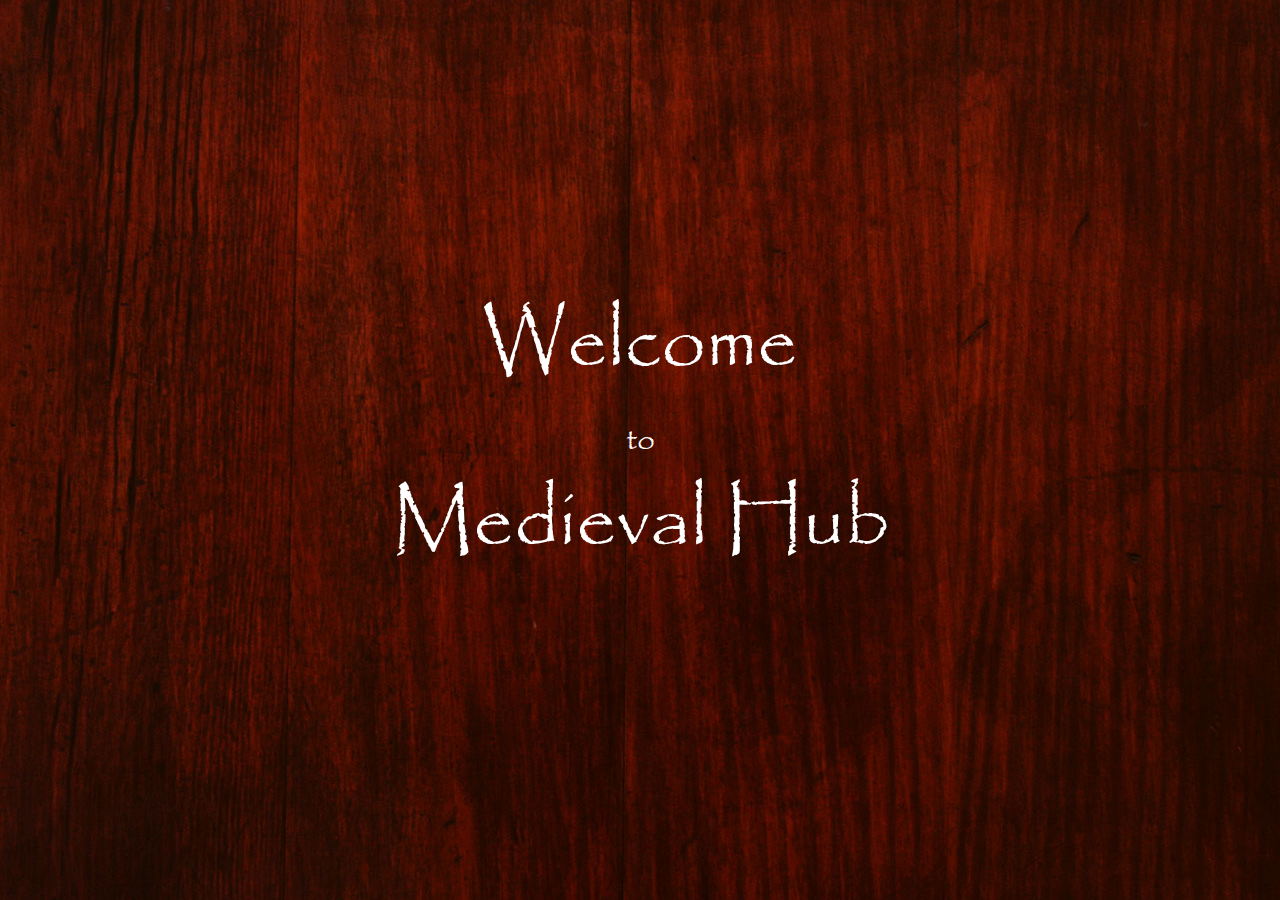
<file: index.htm>
<!--
*************************************************************
Created and published by Saksham Saxena
Blog posts are licensed under CC BY as mentioned theirof
sakshamsaxena.in
*************************************************************
-->
<!doctype html>
<html lang="en">
<head>
<title>Medieval Hub | Saksham Saxena</title>
<link rel="stylesheet" href="css/home.css">
<link rel="stylesheet" href="css/animate.css">
<link rel="stylesheet" href="css/lists.css">
<link rel="shortcut icon" href="imgs/favicon.ico">
<meta charset="utf-8">
<meta name="viewport" content="width=580, user-scalable=no">
<meta name="content-type" content="application/html">
<meta itemprop="isFamilyFriendly" content="True">
<meta itemprop="name" content="Medieval Hub">
<meta itemprop="description" content="Medieval Hub is a blog where I write about my experiences as an engineering student, exploring a broad area of knowledge ranging from basic physics to advanced coding">
<meta property="og:type" content="website" />
<meta property="og:description" content="Medieval Hub is a blog where I write about my experiences as an engineering student, exploring a broad area of knowledge ranging from basic physics to advanced coding" />
<meta property="og:url" content="http://sakshamsaxena.in/">
<meta property="og:image" content="http://sakshamsaxena.in/imgs/ess.png">
<script src="scripts/jQ.js" type="text/javascript"></script>
<script src="scripts/jquery-migrate-1.2.1.min.js" type="text/javascript"></script>
<script src="scripts/jquery.queryloader2.min.js" type="text/javascript"></script>
<script src="scripts/external.js" type="text/javascript"></script>
</head>
<body>

<div id="sharelist">
<a href="https://www.facebook.com/sharer/sharer.php?u=http://sakshamsaxena.in" target="_blank" title="Share On Facebook!"><img src="imgs/fb.png" width="80"></a><a href="https://plus.google.com/share?url=http://sakshamsaxena.in" target="_blank" title="Share on Plus!"><img src="imgs/plus.png" width="80"></a>
</div>

<span id="link_list_head" class="toplink">Medieval Hub</span>

<div id="welcome">
<h1>Welcome</h1>
<h3><br>to<br></h3>
<h1>Medieval Hub</h1>
</div>

<div id="lister">
<h3>Recent Posts</h3>

<section class='textual'>
<a href='blog/final.htm' target='_blank'><span class='headings'>Medieval Hub is shutting down</span></a>
<hr width='560px' align='left' color='black'>
<span class='stamp'>Published on 11/12/2014 at 2330hrs IST</span><br>
<p>This is the last post. MH has served its purpose. Moving onwards now. Thank you for being a part of Medieval Hub!</p>
</section>

<section class='textual'>
<a href='blog/jquery-plugin-needs.htm' target='_blank'><span class='headings'>jQuery Plugins : When to REALLY use them</span></a>
<hr width='560px' align='left' color='black'>
<span class='stamp'>Published on 28/10/2014 at 2330hrs IST</span><br>
<p>We all use them. Maybe too much, maybe unnecessairly, or maybe just at the right time, but is it really the case? Let's ponder...</p>
</section>
    
<section class='textual'>
<a href='blog/easter-eggs.htm' target='_blank'><span class='headings'>Surprise : Why you should have easter eggs on your website</span></a>
<hr width='560px' align='left' color='black'>
<span class='stamp'>Published on 04/09/2014</span><br>
<p>Easter Eggs on websites not only sounds cool, but feels cool as well. That's why you need them on yours as well. Read on to get a start.</p>
</section>

<section class='textual'>
<a href='blog/marks-wt.htm' target='_blank'><span class='headings'>Under the hood : M.A.R.K.S. Walkthrough</span></a>
<hr width='560px' align='left' color='black'>
<span class='stamp'>Published on 17/08/2014</span><br>
<p>An exclusive post on M.A.R.K.S., an online resource for academic help created for DTU freshers. What lies under the hood is explained here. And yes, it has a scoop of GSAP as well.</p>
</section>

<section class='textual'>
<a href='blog/gsap-tutorial.htm' target='_blank'><span class='headings'>GSAP JS Tutorial : Animation Ahoy!</span></a>
<hr width='560px' align='left' color='black'>
<span class='stamp'>Published on 28/07/2014</span><br>
<p>GreenSock Animation Platform for JavaScript (GSAP-JS) is relatively new to the game. Here's the catch : its pretty powerful and can challenge Yoda without a doubt. Let's warm up with a tutorial first!</p>
</section>

<section class='textual'>
<a href='blog/scroll-magic.htm' target='_blank'><span class='headings'>ScrollMagic : jQuery and Greensock in action</span></a>
<hr width='560px' align='left' color='black'>
<span class='stamp'>Published on 27/07/2014</span><br>
<p>Tweaking further the GSAP JS with jQuery to create a really cool jQuery Plugin is something truly genius. Let's take a dive in each of these platforms, one by one.</p>
</section>

<section class='textual'>
<a href='blog/pilot-post.htm' target='_blank'><span class='headings'>Pilot Post : Excitement Lies Ahead!</span></a>
<hr width='560px' align='left' color='black'>
<span class='stamp'>Published on 22/07/2014</span><br>
<p>So, let's just relax a bit, stretch them weary arms limbs, breath some fresh air, do some eye exercises maybe, and then sit tight! This is the beginning of an amazing journey. And so it begins!</p>
</section>
    
</div>

<footer id="footer">
<a href="about.htm">About</a> | <a href="mailto:saksham_saxena@outlook.com?Subject=Feedback" target="_blank">Contact</a>
<br>
Copyright &copy; 2014
<br>
<a href="http://www.sakshamsaxena.in">Medieval Hub</a> | <a href="https://plus.google.com/107908505866237517547" rel="author">Saksham Saxena</a>
</footer>

</body>
</html>
</file>
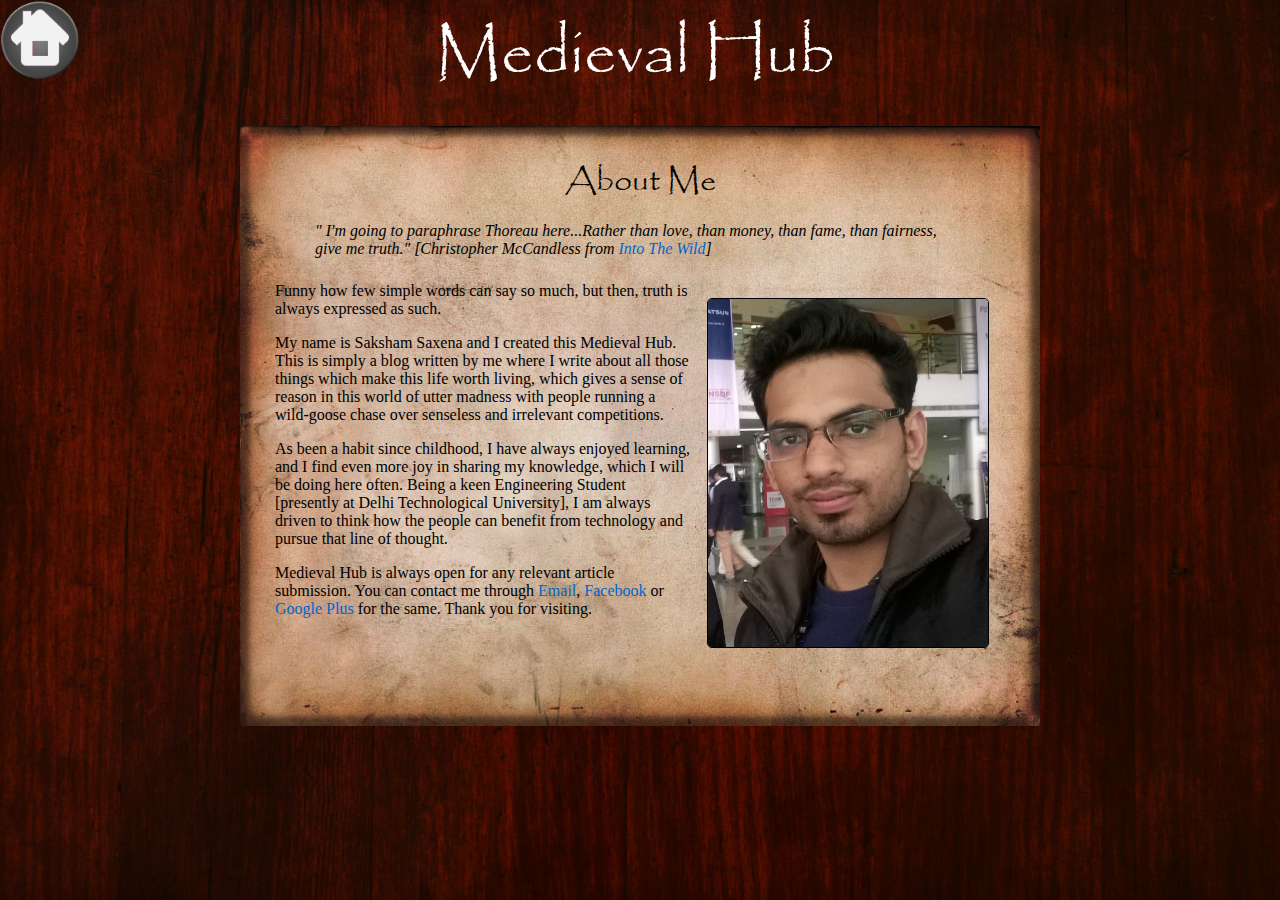
<file: about.htm>
<!doctype html>
<html lang="en">
<head>
<title>About | Saksham Saxena</title>
<link rel="stylesheet" href="css/about.css">
<link rel="stylesheet" href="css/animate.css">
<link rel="shortcut icon" href="imgs/favicon.ico">
<meta charset="utf-8">
<meta name="viewport" content="width=device-width, user-scalable=no">
<meta name="content-type" content="application/html">
<meta property="og:type" content="website" />
<meta property="og:description" content="Medieval Hub is a blog where I write about my experiences as an engineering student, exploring a broad area of knowledge ranging from basic physics to advanced coding" />
<meta property="og:url" content="http://sakshamsaxena.in/about.htm">
<meta property="og:image" content="http://sakshamsaxena.in/imgs/ess.png">
<script src="scripts/jQ.js" type="text/javascript"></script>
<script src="scripts/jquery-migrate-1.2.1.min.js" type="text/javascript"></script>
<script src="scripts/jquery.queryloader2.min.js" type="text/javascript"></script>
<script>$(document).ready(function(){$("body").queryLoader2();});</script>
</head>
<body>

<div id="controlist">
<a href="index.htm" title="Home"><img src="imgs/home.png" width="80" id="go_Home"></a>
</div>
<span id="about_head" class="toplink">Medieval Hub</span>
<div id="about" itemscope itemtype="http://schema.org/Person">
<section>
<h3>About Me</h3>
<blockquote>" I'm going to paraphrase Thoreau here...Rather than love, than money, than fame, than fairness, give me truth." [Christopher McCandless from <a href="http://www.imdb.com/title/tt0758758/" target="_blank">Into The Wild</a>]<br></blockquote>
<img src="imgs/myself.jpg" width="280">
<p>Funny how few simple words can say so much, but then, truth is always expressed as such.</p>
<p><span itemprop="description">My name is <span itemprop="name">Saksham Saxena</span> and I created this Medieval Hub. This is simply a blog written by me where I write about all those things which make this life worth living, which gives a sense of reason in this world of utter madness with people running a wild-goose chase over senseless and irrelevant competitions.</span></p>
<p>As been a habit since childhood, I have always enjoyed learning, and I find even more joy in sharing my knowledge, which I will be doing here often. Being a keen <span itemprop="jobTitle">Engineering Student</span> [presently at <span itemprop="affiliation">Delhi Technological University</span>], I am always driven to think how the people can benefit from technology and pursue that line of thought.</p>
<p>Medieval Hub is always open for any relevant article submission. You can contact me through <a href="mailto:saksham_saxena@outlook.com?Subject=Feedback">Email</a>, <a href="https://www.facebook.com/saksham.saxena.334">Facebook</a> or <a href="https://plus.google.com/107908505866237517547" rel="author">Google Plus</a> for the same. Thank you for visiting.</p>
</section>
</div>
</body>
</html>
</file>
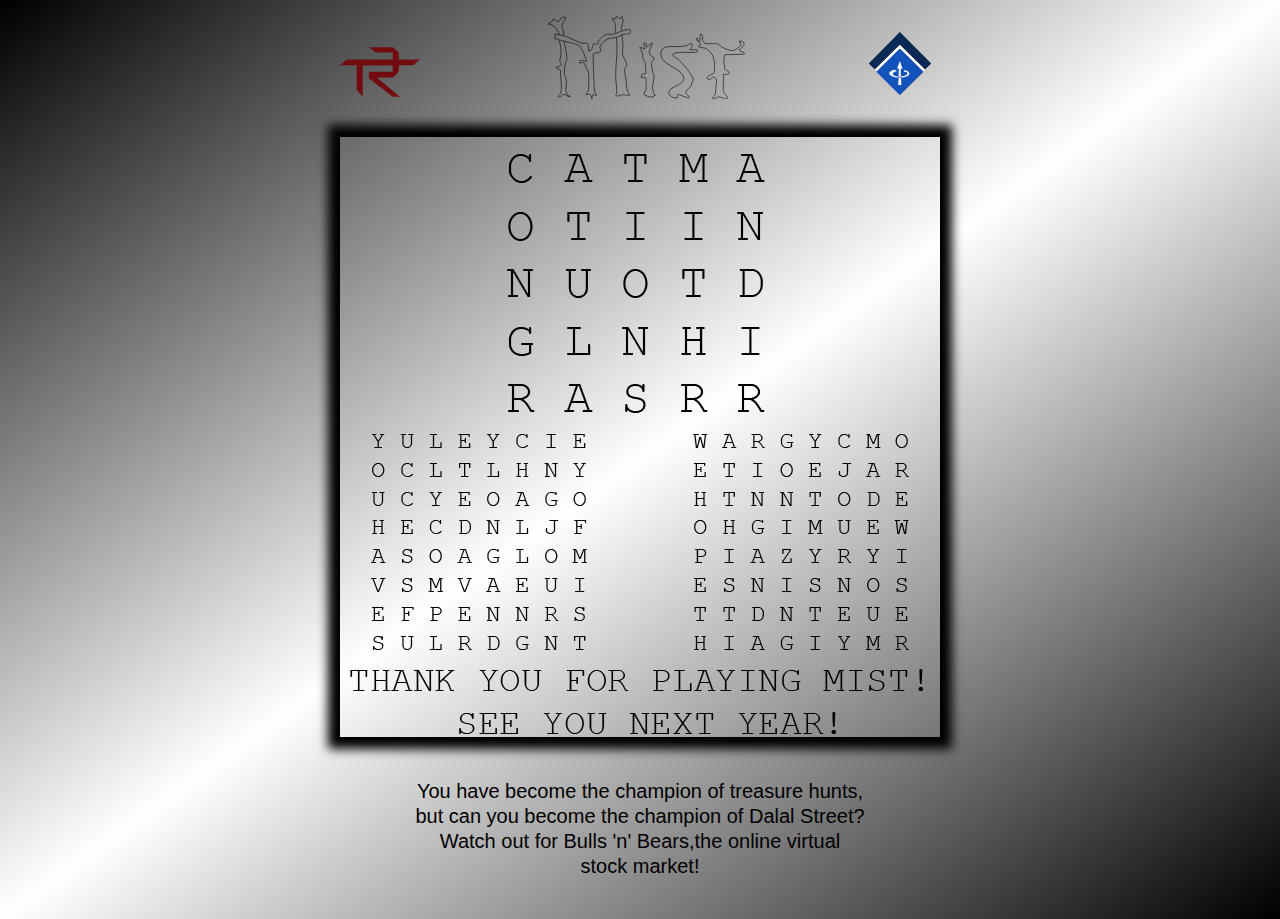
<file: css/thankyou.htm>
<!doctype html>
<html>
<head>
<meta charset="utf-8">
<link rel="stylesheet" href="ty.css">
</head>
<body>
<div id="fb-root"></div>
<script>(function(d, s, id) {
  var js, fjs = d.getElementsByTagName(s)[0];
  if (d.getElementById(id)) return;
  js = d.createElement(s); js.id = id;
  js.src = "http://connect.facebook.net/en_GB/sdk.js#xfbml=1&version=v2.0";
  fjs.parentNode.insertBefore(js, fjs);
}(document, 'script', 'facebook-jssdk'));</script>
<div id="logos">
<img src="troika_logo.svg" width="80">
<img src="mist_logo.svg" width="200">
<img src="ieee_logo.svg" width="80">
</div>
<div id="thank">
<img src="2.png">
</div>
<div id="liker">
You have become the champion of treasure hunts, but can you become the champion of Dalal Street? Watch out for Bulls 'n' Bears,the online virtual stock market!<br>
<div class="fb-like" data-href="https://www.facebook.com/BnBIEEEDTU" data-width="200px" data-layout="button_count" data-action="like" data-show-faces="false" data-share="false"></div>
</div>
</body>
</html>
</file>
<file: css/home.css>
/*******************************************
Written by Saksham Saxena
*******************************************/

@charset "utf-8";
/* CSS Document */

/*Font Loading*/
@font-face 
{
	font-family: 'Papyrus';
	src: url('../papyrus/papyrus.woff') format('woff'); 
}

/*Background definition*/
body
{
	background: url(../imgs/background.jpg) center fixed no-repeat;
}

/*Main Division formatting*/
#welcome
{
    position: absolute;
    top: 10%;
    right: 0;
    bottom: 0;
    left: 0;
    margin: auto;
    padding: 0;
	color:white;
	width:auto;
    height: 50%;
}
/*Main Text Link Formatting*/
h1, h3
{
	text-align:center;
	font-family: Papyrus;
	font-size:5em;
	font-weight:400;
	line-height:0.5em;
	color:white;
}
h3{font-size:2em;}
a
{
	text-decoration:none;
	transition-property:color;
	transition-duration:0.2s;
}
a:link, a:visited, a:active, a:focus{color:#06C; text-decoration:none;}
a:hover{color:#F03; text-decoration:none;}
footer a:link,footer a:visited,footer a:active,footer a:focus{color:white;}
footer a:hover{color:#F03; text-decoration:none;}
/*Share Icons Positioning*/
#sharelist
{
	position:absolute;
	right:0;
	top:0;
	width:160px;
	z-index:1;
}

/*Headings which are in span*/
#link_list_head
{
	position:absolute;
	top:5px;
	width:98%;
	margin:0 auto;
	font-family: Papyrus;
	font-size:4em;
	font-weight:400;
	color:white;
	text-align:center;
}
footer
{
	font-weight:400;
	font-family:Georgia, serif;
	font-size:1em;
	color:white;
	text-align:center;
	clear:both;
} 

/*Responsive Rules*/
@media all and (max-width:810px)
{
    #sharelist,#lister>h3
    {
        display: none !important;
    }
    #link_list_head
    {
        font-size: 3em;
    }
    hr
    {
        width: 100% !important;
    }
}
</file>
<file: css/lists.css>
#lister
{
	background-image:none;
	background-repeat: no-repeat;
	width:65%;
	min-width: 810px;
	margin: 10% auto 0 auto;
	overflow:hidden;
}
.textual
{
	background-image:url(../imgs/parchment.jpg);
	background-repeat:no-repeat;
	height:235px;
	font-family:Georgia, "Times New Roman", Times, serif;
	margin:1em 2em;
	padding:0.5em 1em 0.5em 9em;
}
.headings{line-height:1em; font-family:Calibri, "Times New Roman", sans-serif; font-size:28px;}
.stamp{font-family:Georgia, "Times New Roman", Times, serif; font-size:14px;}

/*Responsive Rules*/
@media all and (max-width:810px)
{
    #sharelist
    {
        display: none;
    }
    #lister
    {
        width: 100%;
        min-width: 200px;
        margin: 0;
        margin-top: 2em;
    }
    .textual
    {
        background-size: cover;
        margin: 4em 0.1em;
        padding-left: 20% !important;
        height: 150px;
    }
    .headings
    {
        font-size: 1.5em;
    }
    .textual>p
    {
        font-size: 1em;
    }
}
</file>
<file: css/about.css>
@charset "utf-8";
/* CSS Document */

/*Font Loading*/
@font-face 
{
	font-family: 'Papyrus';
	src: url('../papyrus/papyrus.woff') format('woff'); 
}

/*Background definition*/
body
{
	background: url(../imgs/background.jpg) no-repeat center center fixed;
	background-size: cover;
}

h1, h3
{
	text-align:center;
	font-family: Papyrus;
	font-size:5em;
	font-weight:400;
	line-height:0.5em;
}
h3{font-size:2em; margin-top:0.75em;}
a
{
	text-decoration:none;
	transition-property:color;
	transition-duration:0.2s;
}
a:link, a:visited, a:active, a:focus{color:#06C; text-decoration:none;}
a:hover{color:#F03; text-decoration:none;}
/*Share Icons Positioning*/

#controlist
{
	position:absolute;
	left:0;
	top:0;
	width:80px;
	z-index:1;
}
/*Headings which are in span*/
#about_head
{
	position:absolute;
	top:5px;
	width:98%;
	margin:0 auto;
	font-family: Papyrus;
	font-size:4em;
	font-weight:400;
	color:white;
	text-align:center;
}
#about
{
	background-image: url(../imgs/blog.jpg);
	background-position:center;
	background-repeat: no-repeat;
	width: 810px;
	height: 600px;
	margin: 10% auto 0 auto;
	overflow:hidden;
}
#about section
{
	margin:1em 2em;
	padding:0.5em;
	font-family:Georgia, "Times New Roman", Times, serif;
}
#about section img
{
	float:right;
	border:1px solid black;
	border-radius:5px;
	margin:1em;
}
#about section p
{
	width:70%;
}
blockquote
{
	font-style:italic;
	margin-bottom:1.5em;
}

/*Responsive Rules*/
@media all and (max-width:815px)
{
    #about_head
    {
        font-size: 3em;
    }
    #about
    {
        background-size: 100% 100%;
        width: 100%;
        height: 500px;
        overflow-y: auto;
        margin-top: 100px !important;
    }
    #about section p
    {
        width: 100%;
        clear: left;
    }
    #about section img
    {
        width: 50%;
        display: block;
        margin: 1em 0em;
        
        border-radius: 50%;
    }
    blockquote
    {
        margin: 1em;
        margin-bottom: 1.5em !important;
    }
    #controlist
    {
        display: none !important;
    }
    #about::-webkit-scrollbar
    {
        display: none !important;
    }
}
</file>
<file: css/ty.css>
@charset "utf-8";
/* CSS Document */
html
{
	background: -webkit-linear-gradient(left top, black, white, black); 
	background: -o-linear-gradient(bottom right, red, blue); 
	background: -moz-linear-gradient(bottom right, red, blue);
	background: linear-gradient(to bottom right, black, white, black);
	background-repeat:no-repeat;
}
#logos
{
display:block;
width:600px;
margin:1em auto;
}
#logos img:nth-of-type(3)
{float:right;}

#logos img:nth-of-type(1)
{float:left; margin-top:1em;}

#logos img:nth-of-type(2)
{margin-left:8em;}
#thank
{
	display:block;
	width:600px;
	height:600px;
	margin:2em auto;
	border:2px solid black;
	box-shadow:0px 0px 10px 10px black;
}
#liker
{
	display:block;
	width:450px;
	text-align:center;
	margin:2em auto;
font-family: 'Helvetica Neue', Helvetica, Arial, sans-serif;
font-size : 1.25em;
line-height:1.25em;

}
</file>
